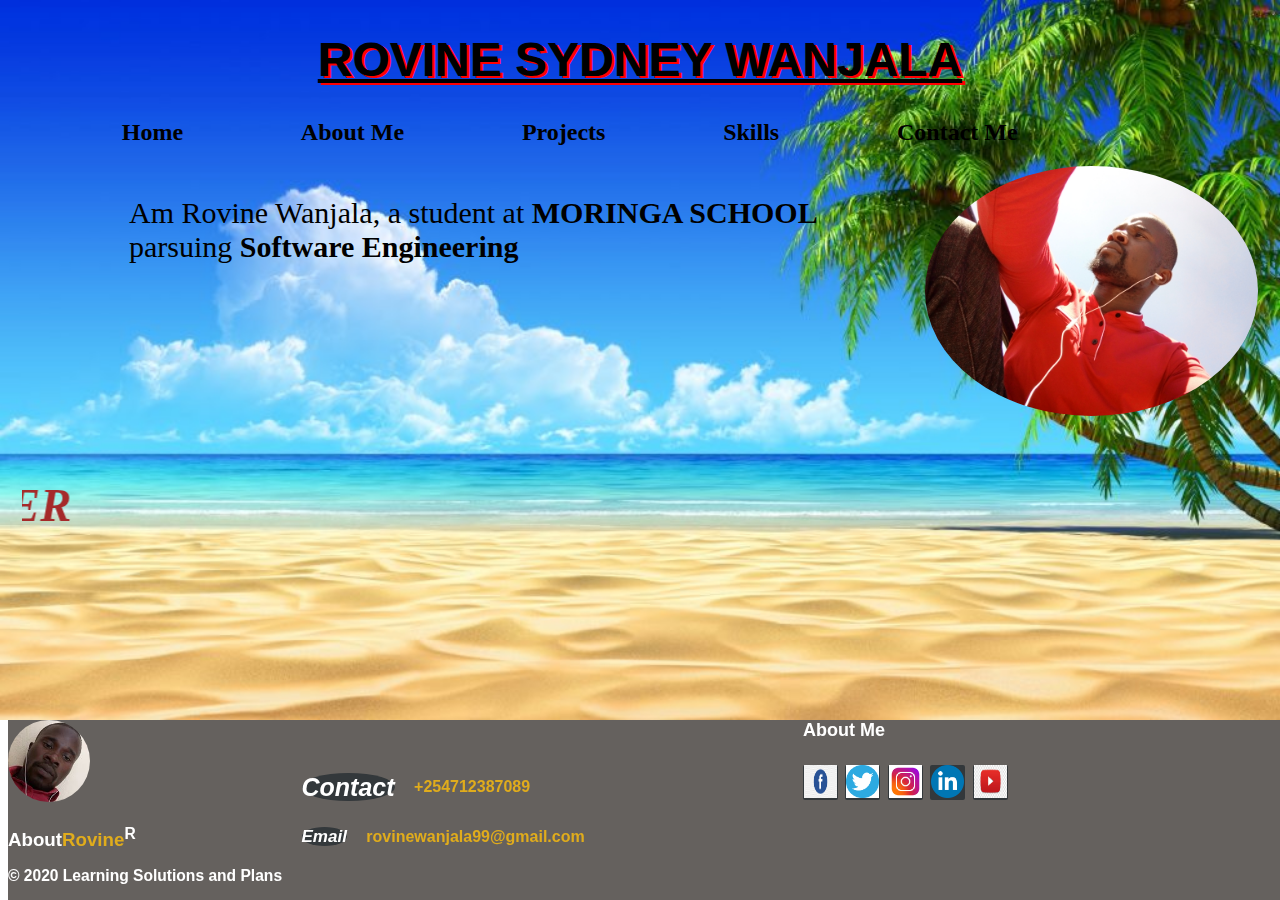
<file: index.html>
<!DOCTYPE html>
<html lang="en">

<head>
    <meta charset="UTF-8">
    <meta name="viewport" content="width=device-width, initial-scale=1.0">
    <title>MY-PORTIFOLIO</title>
    <link href="css/styles.css" type="text/css" rel="stylesheet">
</head>

<body>
    <section>
        <div id="header">
            <div>
                <h1><b><u>ROVINE SYDNEY WANJALA</u></b></h1>
            </div>
            <div class="navbar">
                <nav class="nav">
                    <a href="index.html">Home</a>
                    <a href="aboutme.html">About Me</a>
                    <a href="work.html">Projects</a>
                    <a href="skills.html">Skills</a>
                    <a href="contactme.html">Contact Me</a>
                </nav>
            </div>

        </div>
    </section>
    <div class="par">
        <div class="text">
            <div class="paragraph">
                <p>
                    Am Rovine Wanjala, a student at <b>MORINGA SCHOOL</b><br /> parsuing <b>Software Engineering</b>
                    
                </p>
            </div>
            <div class="major">
                <h3>
                    <marquee behavior="scroll" direction="right">
                        <p style="color: brown;"><strong><b><i>SOFTWARE DEVELOPER AND DESIGNER</i></b></strong></p>
                    </marquee>
                </h3>

            </div>

        </div>
        <div class="image">
            <img src="./image/sygel.jpg" class="pic">
        </div>
    </div>




    <footer class="footer-distributed">

        <div class="footer-left">
            <img src="./image/laikipia.jpg" width="25px" class="photo">
            <h3>About<span>Rovine</span><sup>R</sup</h3>

                    <p class="footer-name">© 2020 Learning Solutions and Plans</p>
        </div>

        <div class="footer-center">
            <div>
                <i class="fa fa-map-marker"></i>
            </div>

            <div>
                <i class="fa fa-phone">Contact</i>
                <p><a href="0712387089">+254712387089</a></p>
            </div>
            <div>
                <i class="fa fa-envelope">Email</i>
                <p><a href="mailto:rovinewanjala99@gmail.com">rovinewanjala99@gmail.com</a></p>
            </div>
        </div>
        <div class="footer-right">
            <p class="footer-company-about">
                <span>About Me</span>
            <div class="footer-icons">
                <a href="#"><img src="./image/facebook.png" width="33px" height="33px"></i></a>
                <a href="#"><img src="./image/twiter.png" width="33px" height="33px"></i></a>
                <a href="#"><img src="./image/instangram.jpeg" width="33px" height="33px"></i></a>
                <a href="#"><img src="./image/linkedin.webp" width="33px" height="33px"></i></a>
                <a href="#"><img src="./image/youtube.jpeg" width="33px" height="33px"></i></a>
            </div>
        </div>
    </footer>
</body>

</html>
</body>

</html>
</file>
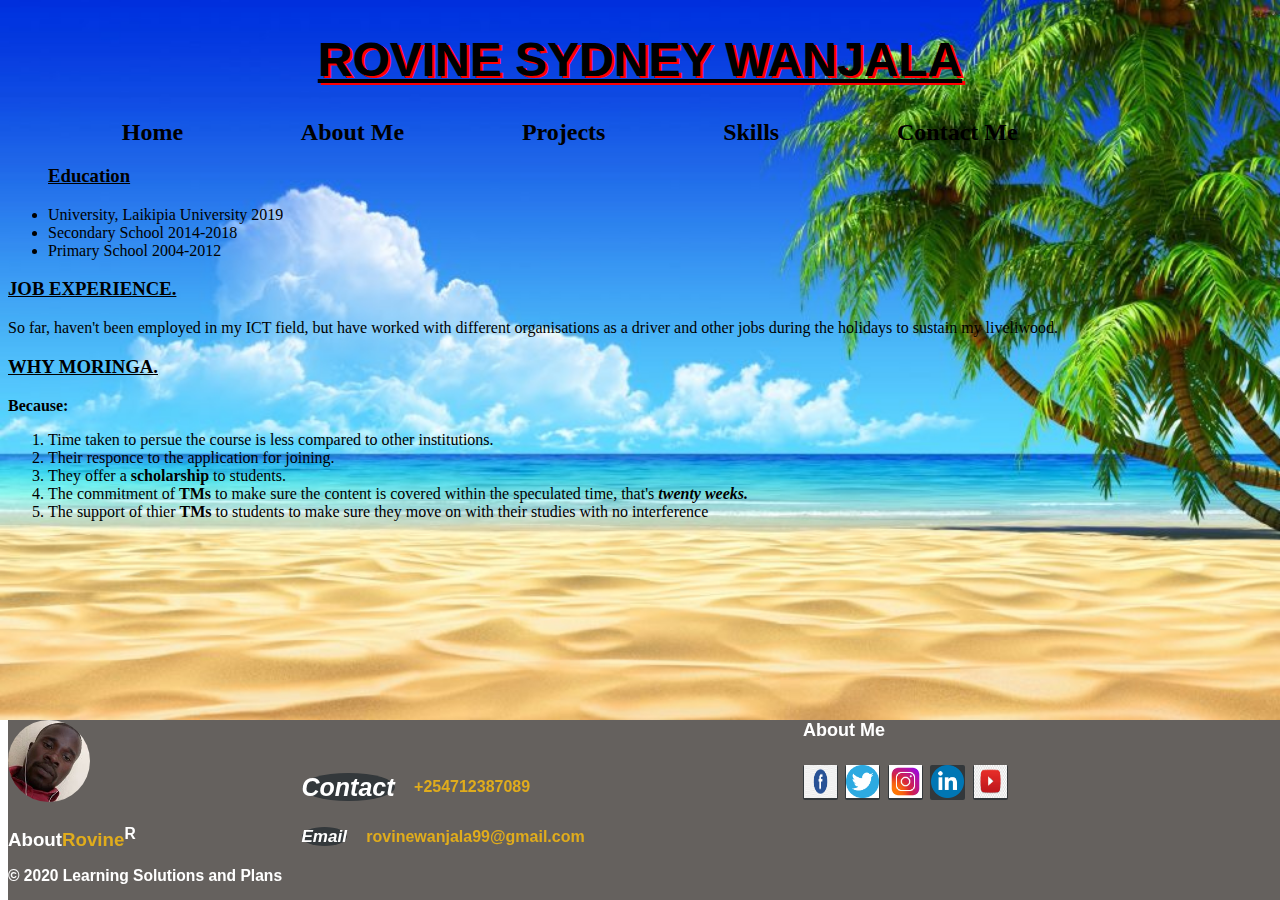
<file: aboutme.html>
<!DOCTYPE html>
<html lang="en">
<head>
    <meta charset="UTF-8">
    <meta name="viewport" content="width=device-width, initial-scale=1.0">
    <title>MY-PORTIFOLIO</title>
    <link href="css/styles.css" type="text/css" rel="stylesheet">
</head>
<body>
    <section>
        <div id="header">
            <div>
                <h1><b><u>ROVINE SYDNEY WANJALA</u></b></h1>
            </div>
            <div class="navbar">
                <nav class="nav">
                    <a href="index.html">Home</a>
                    <a href="aboutme.html">About Me</a>
                    <a href="work.html">Projects</a>
                    <a href="skills.html">Skills</a>
                    <a href="contactme.html">Contact Me</a>
              </nav>
            </div>

        </div>
    </section>
   
   
<div class="background">
      <div class="column1">
         <ul>
            <h3><u><b>Education</b></u></h3>
             <li>University, Laikipia University 2019</li>
             <li>Secondary School 2014-2018</li>
             <li>Primary School 2004-2012</li>
         </ul>
      </div>
      <div class="column2">
        <h3><u><b>JOB EXPERIENCE.</b></u></h3>
        <p>
            So far, haven't been employed in my ICT field, but have worked with different organisations as a driver and other jobs during the holidays to sustain my liveliwood.
        </p>
    </div>
<div class="column3">
    <h3><u><b>WHY MORINGA.</b></u></h3>
          <strong><b>Because:</b></i></strong>
          <ol>
              <li>Time taken to persue the course is less compared to other institutions.</li>
              <li>Their responce to the application for joining.</li>
              <li>They offer a <strong><b>scholarship</b></strong> to students.</li>
              <li>The commitment of <strong><b>TMs</b></strong> to make sure the content is covered within the speculated time, that's <strong><i>twenty weeks.</i></strong></li>
              <li>The support of thier <strong><b>TMs</b></strong> to students to make sure they move on with their studies with no interference</li>
          </ol>
    </div>
   

    <footer class="footer-distributed">

        <div class="footer-left">
      <img src="./image/laikipia.jpg" width="25px" class="photo">
            <h3>About<span>Rovine</span><sup>R</sup</h3>

            <p class="footer-name">© 2020 Learning Solutions and Plans</p>
        </div>

        <div class="footer-center">
            <div>
                <i class="fa fa-map-marker"></i>
            </div>

            <div>
                <i class="fa fa-phone">Contact</i>
                <p><a href="0712387089">+254712387089</a></p>
            </div>
            <div>
                <i class="fa fa-envelope">Email</i>
                <p><a href="mailto:rovinewanjala99@gmail.com">rovinewanjala99@gmail.com</a></p>
            </div>
        </div>
        <div class="footer-right">
            <p class="footer-company-about">
                <span>About Me</span>
            <div class="footer-icons">
                <a href="#"><img src="./image/facebook.png" width="33px" height="33px"></i></a>
                <a href="#"><img src="./image/twiter.png" width="33px" height="33px"></i></a>
                <a href="#"><img src="./image/instangram.jpeg" width="33px" height="33px"></i></a>
                <a href="https://www.linkedin.com/feed/"><img src="./image/linkedin.webp" width="33px" height="33px"></i></a>
                <a href="#"><img src="./image/youtube.jpeg" width="33px" height="33px"></i></a>
            </div>
        </div>
    </footer>
</body>
</html>
</body>
</html>
</file>
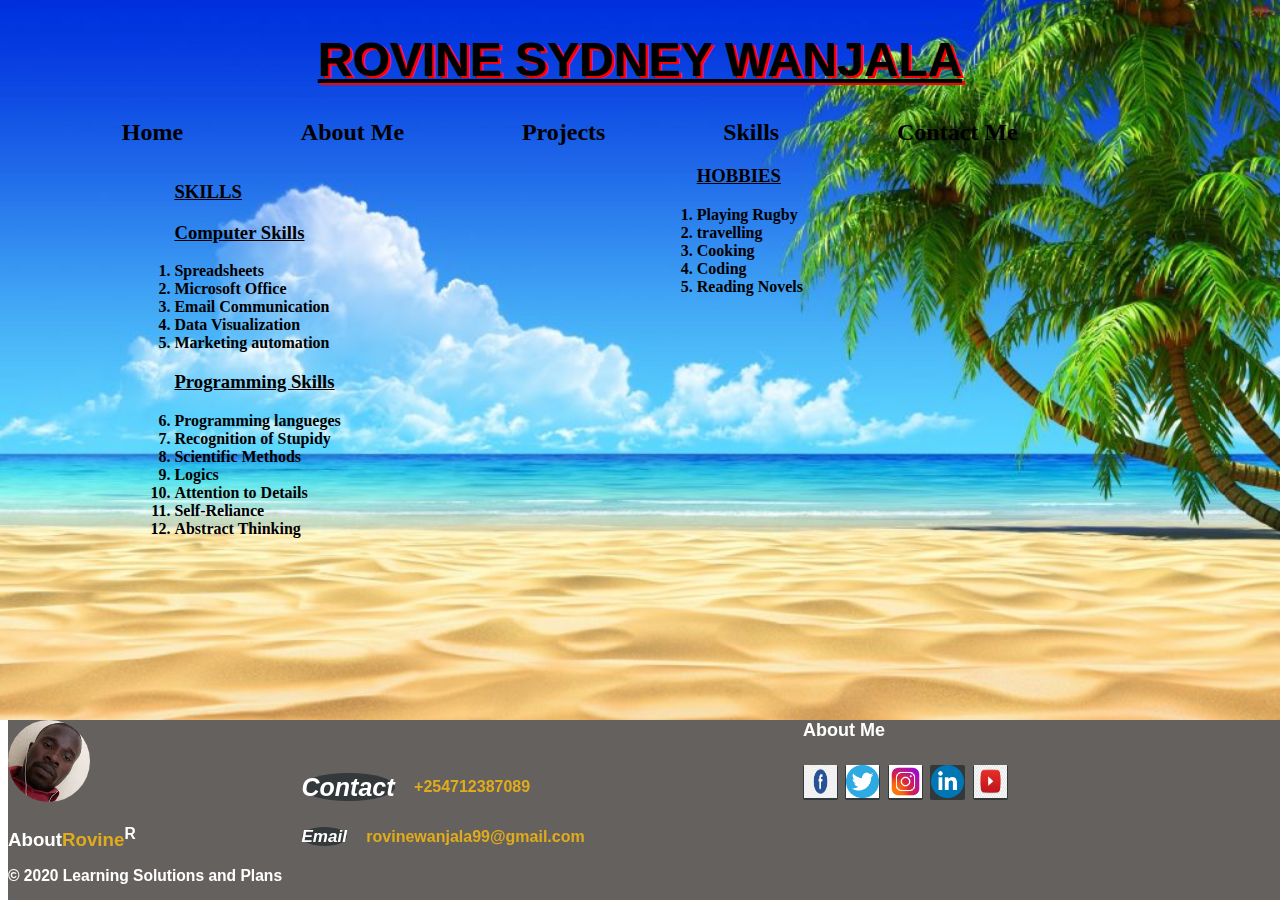
<file: skills.html>
<!DOCTYPE html>
<html lang="en">
<head>
    <meta charset="UTF-8">
    <meta name="viewport" content="width=device-width, initial-scale=1.0">
    <title>MY-PORTIFOLIO</title>
    <link href="css/styles.css" type="text/css" rel="stylesheet">
</head>
<body>
    <h1><b><u>ROVINE SYDNEY WANJALA</u></b></h1>
    <nav class="nav">
          <a href="index.html">Home</a>
          <a href="aboutme.html">About Me</a>
          <a href="work.html">Projects</a>
          <a href="skills.html">Skills</a>
          <a href="contactme.html">Contact Me</a>
    </nav>
    <div id="skills">
        <div class="skills"></div>
      <ol>
          <h3><b><u>SKILLS</u></b></h3>
          <h3><strong><u>Computer Skills</u></strong></h3>
          <li>Spreadsheets</li>
          <li>Microsoft Office</li>
          <li>Email Communication</li>
          <li>Data Visualization</li>
          <li>Marketing automation</li>
          <h3><strong><u>Programming Skills</u></strong></h3>
          <li>Programming langueges</li>
          <li>Recognition of Stupidy</li>
          <li>Scientific Methods</li>
          <li>Logics</li>
          <li>Attention to Details</li>
          <li>Self-Reliance</li>
          <li>Abstract Thinking</li>
          
      </ol>
      <div class="hobbies">
          <ol>
              <h3><b><u>HOBBIES</u></b></h3>
              <li>Playing Rugby</li>
              <li>travelling</li>
              <li>Cooking</li>
              <li>Coding</li>
              <li>Reading Novels</li>
          </ol>
      </div>
    </div>
    <footer class="footer-distributed">

        <div class="footer-left">
      <img src="./image/laikipia.jpg" width="25px" class="photo">
            <h3>About<span>Rovine</span><sup>R</sup</h3>

            <p class="footer-name">© 2020 Learning Solutions and Plans</p>
        </div>

        <div class="footer-center">
            <div>
                <i class="fa fa-map-marker"></i>
            </div>

            <div>
                <i class="fa fa-phone">Contact</i>
                <p><a href="0712387089">+254712387089</a></p>
            </div>
            <div>
                <i class="fa fa-envelope">Email</i>
                <p><a href="mailto:rovinewanjala99@gmail.com">rovinewanjala99@gmail.com</a></p>
            </div>
        </div>
        <div class="footer-right">
            <p class="footer-company-about">
                <span>About Me</span>
            <div class="footer-icons">
                <a href="#"><img src="./image/facebook.png" width="33px" height="33px"></i></a>
                <a href="#"><img src="./image/twiter.png" width="33px" height="33px"></i></a>
                <a href="#"><img src="./image/instangram.jpeg" width="33px" height="33px"></i></a>
                <a href="#"><img src="./image/linkedin.webp" width="33px" height="33px"></i></a>
                <a href="#"><img src="./image/youtube.jpeg" width="33px" height="33px"></i></a>
            </div>
        </div>
    </footer>
</body>
</html>
</body>
</html>
</file>
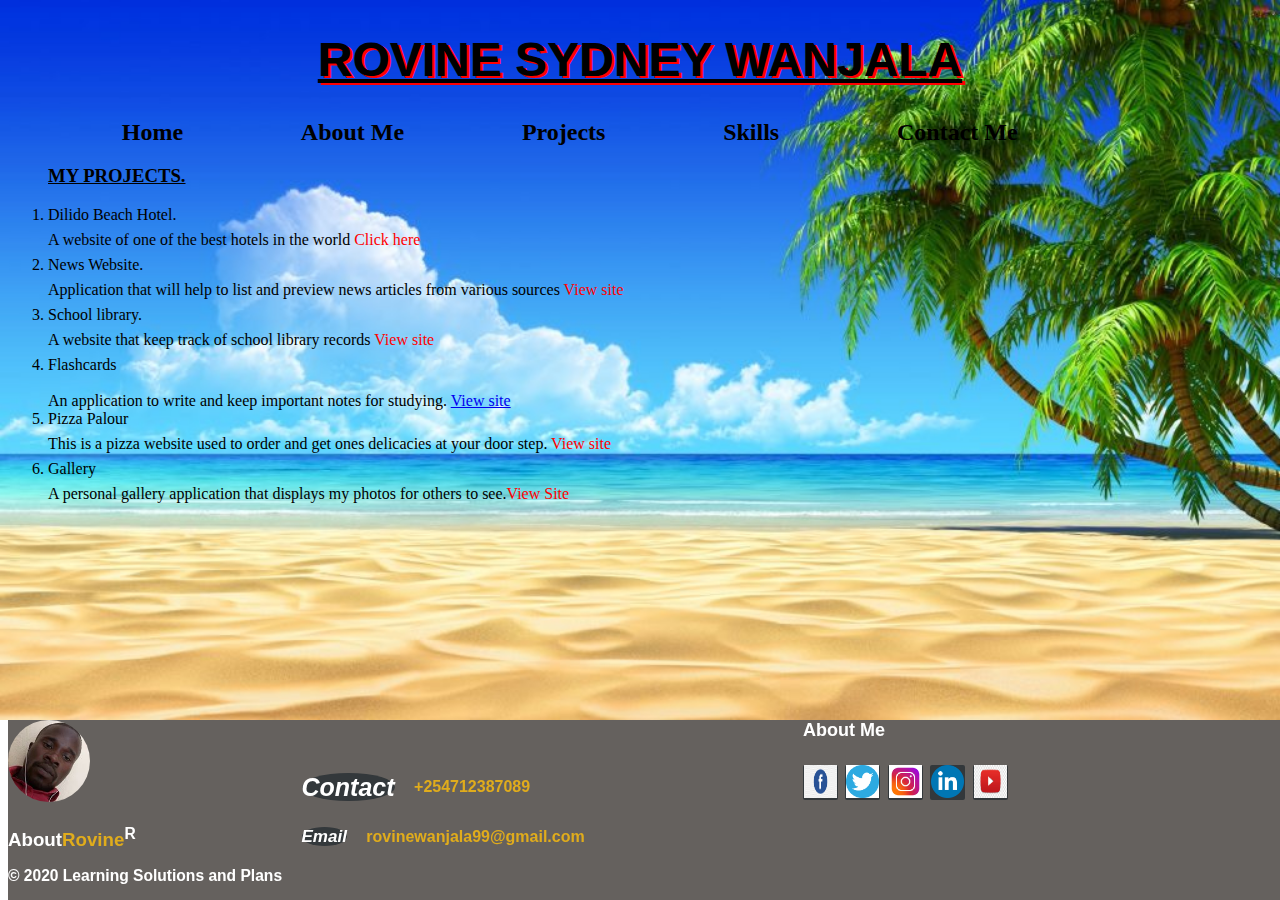
<file: work.html>
<!DOCTYPE html>
<html lang="en">
<head>
    <meta charset="UTF-8">
    <meta name="viewport" content="width=device-width, initial-scale=1.0">
    <title>MY-PORTIFOLIO</title>
    <link href="css/styles.css" type="text/css" rel="stylesheet">
</head>
<body>
    <h1><b><u>ROVINE SYDNEY WANJALA</u></b></h1>
    <nav class="nav">
          <a href="index.html">Home</a>
          <a href="aboutme.html">About Me</a>
          <a href="work.html">Projects</a>
          <a href="skills.html">Skills</a>
          <a href="contactme.html">Contact Me</a>
    </nav>

      <div class="work">
         <ol>
             <h3><u><b>MY PROJECTS.</b></u></h3>
             <li>Dilido Beach Hotel.<br />A website of one of the best hotels in the world <a href=" https://rovine1999.github.io/DILIDO-BEACH-HOTEL/">Click here</a></li>
             <li>News Website.<br />Application that will help to list and preview news articles from various sources <a href="https://rovine-news-gallery.herokuapp.com/">View site</a></li>
             <li>School library.<br /> A website that keep track of school library records <a href=" https://school-library-system.herokuapp.com/">View site</a></li>
             <li>Flashcards</li><br />An application to write and keep important notes for studying. <a href="https://rovine-flashcards.herokuapp.com/">View site</a></li>
             <li>Pizza Palour<br />This is a pizza website used to order and get ones delicacies at your door step. <a href="https://rovine1999.github.io/Happy-Trails-Travel-Agency/">View site</a></li>
             <li>Gallery<br />A personal gallery application that displays my photos for others to see.<a href="https://wanjala-gallery.herokuapp.com/">View Site</a></li>
         </ol>
      </div>
      <footer class="footer-distributed">

        <div class="footer-left">
      <img src="./image/laikipia.jpg" width="25px" class="photo">
            <h3>About<span>Rovine</span><sup>R</sup</h3>

            <p class="footer-name">© 2020 Learning Solutions and Plans</p>
        </div>

        <div class="footer-center">
            <div>
                <i class="fa fa-map-marker"></i>
            </div>

            <div>
                <i class="fa fa-phone">Contact</i>
                <p><a href="0712387089">+254712387089</a></p>
            </div>
            <div>
                <i class="fa fa-envelope">Email</i>
                <p><a href="mailto:rovinewanjala99@gmail.com">rovinewanjala99@gmail.com</a></p>
            </div>
        </div>
        <div class="footer-right">
            <p class="footer-company-about">
                <span>About Me</span>
            <div class="footer-icons">
                <a href="#"><img src="./image/facebook.png" width="33px" height="33px"></i></a>
                <a href="#"><img src="./image/twiter.png" width="33px" height="33px"></i></a>
                <a href="#"><img src="./image/instangram.jpeg" width="33px" height="33px"></i></a>
                <a href="#"><img src="./image/linkedin.webp" width="33px" height="33px"></i></a>
                <a href="#"><img src="./image/youtube.jpeg" width="33px" height="33px"></i></a>
            </div>
        </div>
    </footer>
</body>
</html>
</body>
</html>
</file>
<file: css/styles.css>
h1 {
    color: black;
    text-align: center;
    font-family: Helvetica;
    text-shadow: 3px 2px red;
    font-size: 48px;
}

h2 {
    text-align: center;
    font-size: 30px;
    text-shadow: 3px 3px brown;
}

.major {
	font-size: 40px;
	margin-top: 10%;
}

.text{
	display: flex;
	flex-direction: column;
	justify-content: center;
	align-items: center;
}
.nav a {
    /* float: left; */
    margin-left: 9%;
    color: black;
    text-decoration: none;
    font-weight: bold;
	font-size: 24px;

}



a:hover {
    color: red;
    transition: .5s;
}

body {
    background-image: url("../image/clouds.jpg");
    background-repeat: no-repeat;
    background-size: cover;
}

/* .par {
	float: left;
	justify-content: space-between 50%;
	text-align: center;
}

.par p { 
	font-size: large;
    width: 800px;
}

.par a {
	padding-top: 20px;
}


.pic {
	border-radius: 90%;
	margin-left: 50%;
	margin-right: -70%;
} */
.par {
	display: flex;
	justify-content: center;
	margin-top: 20px;
}
.pic {
	border-radius: 70%;
	height: 250px;
}
.paragraph p{
	font-size: 30px;
}


/* header h1{
	font: normal 32px/1.5 'Open Sans', sans-serif;
	color: #3F71AE;
	padding-bottom: 16px;
} */

header h2{
	color: #F05283;
}

header span{
	color: #3F71EA;
}



footer{
	position: fixed;
	bottom: 0;	
}


@media (max-height:300px){
	footer { position: static; }
	/* header { padding-top:40px; } */
}


.footer-distributed{
	background-color: rgba(35, 30, 25, 0.7);
	box-sizing: border-box;
	width: 100%;
	text-align: left;
	font: bold 16px sans-serif;
	margin-top: 80px;
	height: 30px;
}

.footer-distributed .footer-left,
.footer-distributed .footer-center,
.footer-distributed .footer-right{
	display: inline-block;
	vertical-align: top;
}


.footer-distributed .footer-left img{
    width: 20%;
    margin-left: 0px;
}

.footer-distributed {
	height: 20%;
} 

.footer-distributed .footer-left img{
	width: 30%;
}

.footer-distributed .footer-left .footer-name p {
	margin-bottom: 20%;
}

.footer-distributed h3 span{
	color:  #e0ac1c;
}

.footer-distributed h3 {
	color: #ffffff;
}



.footer-distributed .footer-company-name{
	color:  #8f9296;
	font-size: 14px;
	font-weight: normal;
	margin: 0;
}

.footer-distributed .footer-right span {
	color: #ffffff;
}


.footer-distributed .footer-center{
	width: 40%;
}


.footer-distributed .footer-center i{
	background-color:  #33383b;
	color: #ffffff;
	font-size: 25px;
	width: 38px;
	height: 38px;
	border-radius: 50%;
	text-align: center;
	line-height: 42px;
	margin: 10px 15px;
	vertical-align: middle;
}

.footer-distributed .footer-center i.fa-envelope{
	font-size: 17px;
	line-height: 38px;
}

.footer-distributed .footer-center p{
	display: inline-block;
	color: #ffffff;
	vertical-align: middle;
}

.footer-distributed .footer-center p span{
	display:block;
	font-weight: normal;
	font-size:14px;
	line-height:2;
}

.footer-distributed .footer-center p a {
	color:  #e0ac1c;
	text-decoration: none;
}

.footer-distributed .footer-right {
	width: 20%;	
}

.footer-distributed .footer-company-about{
	line-height: 20px;
	color:  #92999f;
	font-size: 13px;
	font-weight: normal;
	margin: 0;
}

.footer-distributed .footer-company-about span{
	display: block;
	color:  #ffffff;
	font-size: 18px;
	font-weight: bold;
	margin-bottom: 20px;
}

.footer-distributed .footer-icons{
	margin-top: 25px;
}

.footer-distributed .footer-icons a{
	display: inline-block;
	width: 35px;
	height: 35px;
	cursor: pointer;
	background-color:  #33383b;
	border-radius: 2px;

	font-size: 20px;
	color: #ffffff;
	text-align: center;
	line-height: 35px;

	margin-right: 3px;
	margin-bottom: 5px;
}




@media (max-width: 880px) {

	.footer-distributed .footer-left,
	.footer-distributed .footer-center,
	.footer-distributed .footer-right{
		display: block;
		width: 100%;
		margin-bottom: 40px;
		text-align: center;
	}

	.footer-distributed .footer-center i{
		margin-left: 0;
	}

	.background h3 {
      color: #e0ac1c;
	}



.work ol li  {
	line-height: 50%;

}
	
}

.work ol li a {
	margin-top: 50%;
	text-align: center;
	color: red;
	text-decoration: none;
	line-height: 2;
}

#skills {
	display: inline-block;
	display: flex;
   /* justify-content: space-between ; */
	
}

#skills {
	font-weight: bold;
}


.skills {
	margin-left: 10%;
}

.hobbies {
	margin-left: 25%;
}

.photo {
	border-radius: 80%;
}

/* .kitui {
	margin-top: 96px; */

}


.comment1 .kitui {
	margin-bottom: 50%;
}

/* .comment2 {
	margin-top: 2%;
	margin-left: 20%;
} */

.class {
	display: flex;
	justify-content: space-evenly;
	margin-top: 3%;
}

.class p {
	font-weight: bold;
	font-size: 20px;
}

#contacts img span {
	color: wheat;
}

.pego {
	color: whitesmoke;
	font-size: 48px;
}


#contacts a {
	align-items: center;
	display: flex;
    margin-bottom: 20px;
}
</file>
